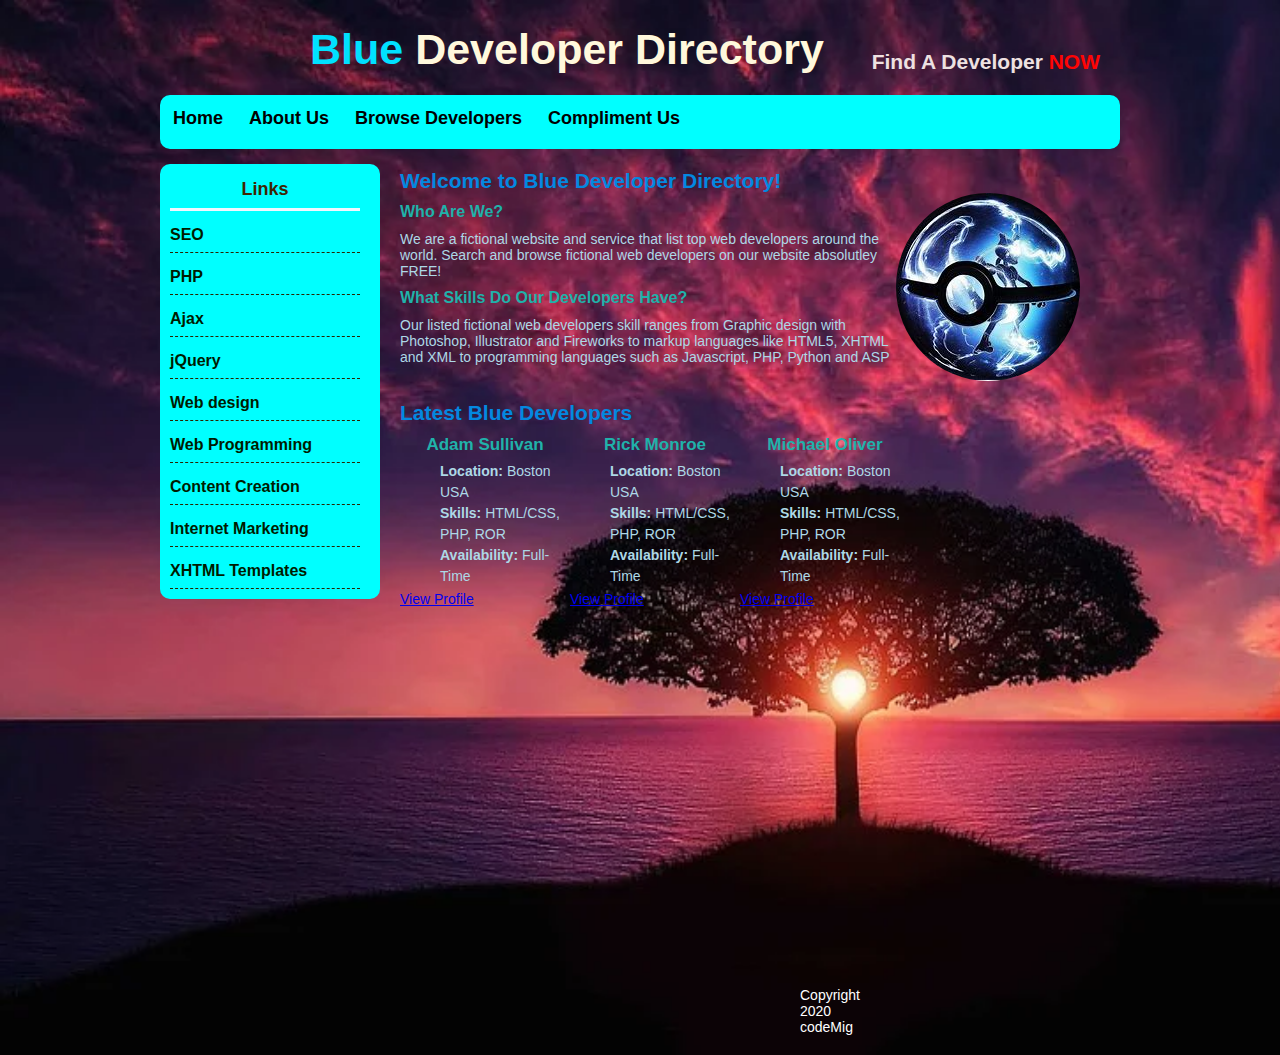
<file: index.html>
<!DOCTYPE html>
<html lang="en">
<head>
    <meta charset="UTF-8">
    <meta name="viewport" content="width=device-width, initial-scale=1.0">
    <title>Hopeful</title>
    <link rel="stylesheet" href="style.css" type="text/css">
</head>
<body>
    <div id="container">
        <header>
            <h1><span class="blue-text">Blue</span> Developer Directory</h1>
            <h2>Find A Developer <span class="white-text">NOW</span></h2>
        </header><!--header end-->
        
        <nav id="menu">
            <ul>
                <li class="menuitem"><a href="index.html">Home</a></li>
                <li class="menuitem"><a href="about.html">About Us</a></li>
                <li class="menuitem"><a href="browse.html">Browse Developers</a></li>
                <li class="menuitem"><a href="compliment.html">Compliment Us</a></li>
            </ul>
        </nav><!--menu end-->
        
        <nav id="leftmenu">
            <h3>Links</h3>
                <ul>
                    <li><a href="browse.html">SEO</a></li>
                    <li><a href="browse.html">PHP</a></li>
                    <li><a href="browse.html">Ajax</a></li>
                    <li><a href="browse.html">jQuery</a></li>
                    <li><a href="browse.html">Web design</a></li>
                    <li><a href="browse.html">Web Programming</a></li>
                    <li><a href="browse.html">Content Creation</a></li>
                    <li><a href="browse.html">Internet Marketing</a></li>
                    <li><a href="browse.html">XHTML Templates</a></li>
                </ul>
        </nav><!--leftmenu end-->
        
        <section>
            <h2>Welcome to Blue Developer Directory! </h2>
            <img class="float" src="logoP.png" alt="mew in pokeball">
                <h3>Who Are We?</h3>
                <p>We are a fictional website and service that list top web developers around the world. Search and browse fictional web developers on our website absolutley FREE!</p>
                <h3>What Skills Do Our Developers Have?</h3>
                <p>Our listed fictional web developers skill ranges from Graphic design with Photoshop, Illustrator and Fireworks to markup languages like HTML5, XHTML and XML to programming languages such as Javascript, PHP, Python and ASP</p>
        </section><!--content end-->
        
        <section>
         <h2>Latest Blue Developers</h2>
        <div class="developer">
            <h4>Adam Sullivan</h4>
                <ul>
                    <li><strong>Location: </strong> Boston USA</li>
                    <li><strong>Skills: </strong> HTML/CSS, PHP, ROR</li>
                    <li><strong>Availability:</strong> Full-Time
                </ul>
            <a href="#">View Profile</a>
        </div><!--developer end-->
        <div class="developer">
            <h4>Rick Monroe</h4>
                <ul>
                    <li><strong>Location: </strong> Boston USA</li>
                    <li><strong>Skills: </strong> HTML/CSS, PHP, ROR</li>
                    <li><strong>Availability:</strong> Full-Time
                </ul>
            <a href="#">View Profile</a>
        </div><!--developer end-->
        <div class="developer">
            <h4>Michael Oliver</h4>
                <ul>
                    <li><strong>Location: </strong> Boston USA</li>
                    <li><strong>Skills: </strong> HTML/CSS, PHP, ROR</li>
                    <li><strong>Availability:</strong> Full-Time
                </ul>
            <a href="#">View Profile</a>
        </div><!--developer end-->
        </section><!--content end-->
        </div><!--container end-->
        <div style="clear: both;"></div>
        <footer>Copyright 2020 codeMig</footer>
</body>
</html>
</file>
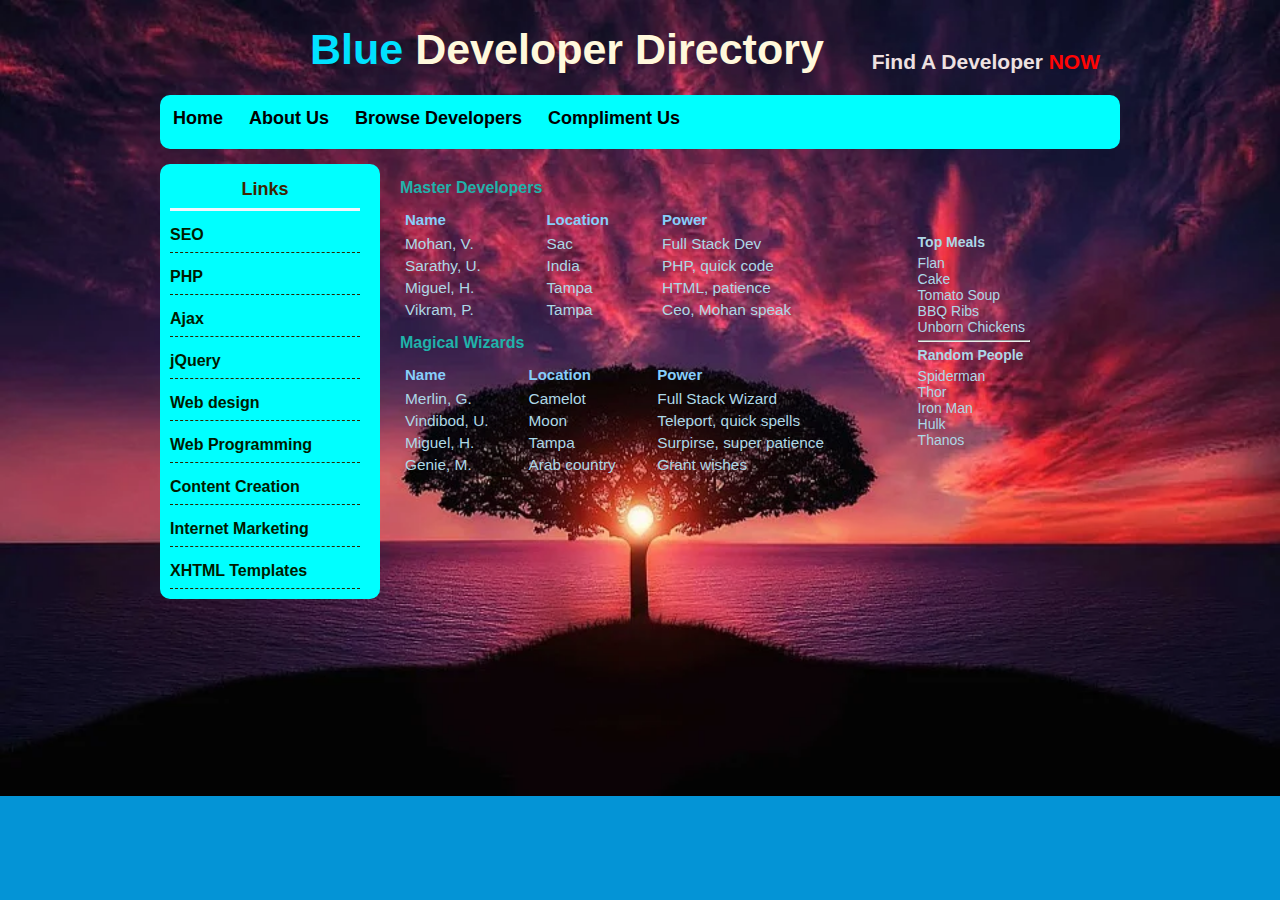
<file: browse.html>
<!DOCTYPE html>
<html lang="en">
<head>
    <meta charset="UTF-8">
    <meta name="viewport" content="width=device-width, initial-scale=1.0">
    <title>Hopeful</title>
    <link rel="stylesheet" href="style.css" type="text/css">
</head>
<body>
    <div id="container">
        <header>
            <h1><span class="blue-text">Blue</span> Developer Directory</h1>
            <h2>Find A Developer <span class="white-text">NOW</span></h2>
        </header><!--header end-->
        
        <nav id="menu">
            <ul>
                <li class="menuitem"><a href="index.html">Home</a></li>
                <li class="menuitem"><a href="about.html">About Us</a></li>
                <li class="menuitem"><a href="browse.html">Browse Developers</a></li>
                <li class="menuitem"><a href="compliment.html">Compliment Us</a></li>
            </ul>
        </nav><!--menu end-->
        
        <nav id="leftmenu">
            <h3>Links</h3>
                <ul>
                    <li><a href="browse.html">SEO</a></li>
                    <li><a href="browse.html">PHP</a></li>
                    <li><a href="browse.html">Ajax</a></li>
                    <li><a href="browse.html">jQuery</a></li>
                    <li><a href="browse.html">Web design</a></li>
                    <li><a href="browse.html">Web Programming</a></li>
                    <li><a href="browse.html">Content Creation</a></li>
                    <li><a href="browse.html">Internet Marketing</a></li>
                    <li><a href="browse.html">XHTML Templates</a></li>
                </ul>
        </nav><!--leftmenu end-->
        
        <section>
            <div id="browseContent">
            <h3>Master Developers</h3>
            <table width="500">
        <thead>
            <tr>
            <th>Name</th>
            <th>Location</th>
            <th>Power</th>    
            </tr>
        </thead>
        <tbody>
        <tr>
            <td>Mohan, V.</td>
            <td>Sac</td>
            <td>Full Stack Dev</td>
        </tr>
        <tr>
            <td>Sarathy, U.</td>
            <td>India</td>
            <td>PHP, quick code</td>
        </tr>
        <tr>
            <td>Miguel, H.</td>
            <td>Tampa</td>
            <td>HTML, patience</td>
        </tr>
        <tr>
            <td>Vikram, P.</td>
            <td>Tampa</td>
            <td>Ceo, Mohan speak</td>
        </tr>
        </tbody>
            </table>
            <h3>Magical Wizards</h3>
            <table width="500">
                <thead>
                    <tr>
                    <th>Name</th>
                    <th>Location</th>
                    <th>Power</th>    
                    </tr>
                </thead>
                <tbody>
                <tr>
                    <td>Merlin, G.</td>
                    <td>Camelot</td>
                    <td>Full Stack Wizard</td>
                </tr>
                <tr>
                    <td>Vindibod, U.</td>
                    <td>Moon</td>
                    <td>Teleport, quick spells</td>
                </tr>
                <tr>
                    <td>Miguel, H.</td>
                    <td>Tampa</td>
                    <td>Surpirse, super patience</td>
                </tr>
                <tr>
                    <td>Genie, M.</td>
                    <td>Arab country</td>
                    <td>Grant wishes</td>
                </tr>
                </tbody>
            </table>
        </div>
         <div id="sideList"> <!--meals and random people -->
            <h4>Top Meals</h4>
            <ol>
                <li>Flan</li>
                <li>Cake</li>
                <li>Tomato Soup</li>
                <li>BBQ Ribs</li>
                <li>Unborn Chickens</li>
            </ol>
            <hr />
            <h4>Random People</h4>
            <ul>
                <li>Spiderman</li>
                <li>Thor</li>
                <li>Iron Man</li>
                <li>Hulk</li>
                <li>Thanos</li>
            </ul>
        </div>
        </div><!--content end-->
        </section><!--content end-->
</body>
</html>
</file>
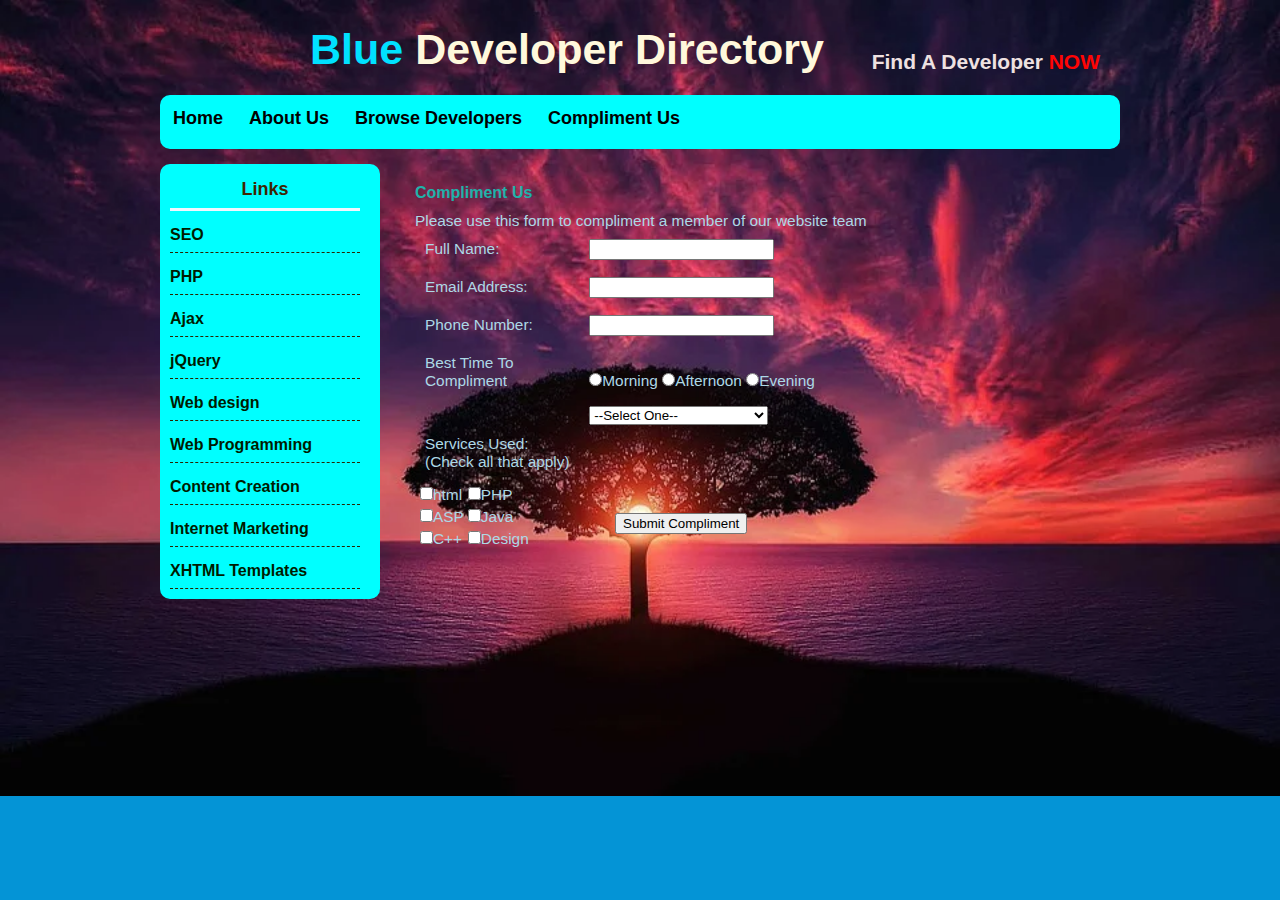
<file: compliment.html>
<!DOCTYPE html>
<html lang="en">
<head>
    <meta charset="UTF-8">
    <meta name="viewport" content="width=device-width, initial-scale=1.0">
    <title>Hopeful</title>
    <link rel="stylesheet" href="style.css" type="text/css">
</head>
<body>
    <div id="container">
        <header>
            <h1><span class="blue-text">Blue</span> Developer Directory</h1>
            <h2>Find A Developer <span class="white-text">NOW</span></h2>
        </header><!--header end-->
        
        <nav id="menu">
            <ul>
                <li class="menuitem"><a href="index.html">Home</a></li>
                <li class="menuitem"><a href="about.html">About Us</a></li>
                <li class="menuitem"><a href="browse.html">Browse Developers</a></li>
                <li class="menuitem"><a href="compliment.html">Compliment Us</a></li>
            </ul>
        </nav><!--menu end-->
        
        <nav id="leftmenu">
            <h3>Links</h3>
                <ul>
                    <li><a href="browse.html">SEO</a></li>
                    <li><a href="browse.html">PHP</a></li>
                    <li><a href="browse.html">Ajax</a></li>
                    <li><a href="browse.html">jQuery</a></li>
                    <li><a href="browse.html">Web design</a></li>
                    <li><a href="browse.html">Web Programming</a></li>
                    <li><a href="browse.html">Content Creation</a></li>
                    <li><a href="browse.html">Internet Marketing</a></li>
                    <li><a href="browse.html">XHTML Templates</a></li>
                </ul>
        </nav><!--leftmenu end-->
            </div><!--container end-->

            <section>
            <div id="complimentContent">
                <div style="width:750px;padding-left:10px;"><!--main div start-->
                    <h3>Compliment Us</h3>
                    <p>Please use this form to compliment a member of our website team</p>
                    <form action="process.php" method="POST">
                        <p>
                        <label for="name">Full Name:</label>
                        <input type="text" name="name">
                        </p>
                        <p>
                        <label for="email">Email Address:</label>
                        <input type="text" name="email">
                        </p>
                        <p>
                        <label for="Phone">Phone Number:</label>
                        <input type="text" name="Phone">
                        </p>
                        <p>
                        <label for="call">Best Time To Compliment</label>
                        <input type="radio" name="call" value="morning">Morning
                        <input type="radio" name="call" value="morning">Afternoon
                        <input type="radio" name="call" value="morning">Evening
                        </p>
                        <p>
                            <label for="compliments"></label>
                            <select type="list" name="compliment">
                            <option>--Select One--</option>
                                <option value="teamwork">Has great teamwork</option>
                                <option value="eyes">Has lovely Eyes</option>
                                <option value="commuicate">Super good communicator</option>
                                <option value="strategies">Has superior strategies</option>
                                <option value="not sure"></option>
                            </select>
                        </p>
                        <p>
                            <label for="services">Services Used: (Check all that apply) </label>
                            <table>
                                <tr>
                                    <td><input type="checkbox" name="services" value="html">html</td>
                                    <td><input type="checkbox" name="services" value="php">PHP</td>
                                </tr>
                                <tr>
                                    <td><input type="checkbox" name="services" value="asp">ASP</td>
                                    <td><input type="checkbox" name="services" value="java">Java</td>
                                </tr>
                                <tr>
                                    <td><input type="checkbox" name="services" value="c">C++</td>
                                    <td><input type="checkbox" name="services" value="design">Design</td>
                                </tr>
                            </table>
                        </p>
                        <p id="submit">
                            <input type="submit" name="submit" value="Submit Compliment">
                        </p>
                    </form>
                </div>
            </div>
        </section>
    </body>
</html>
</file>
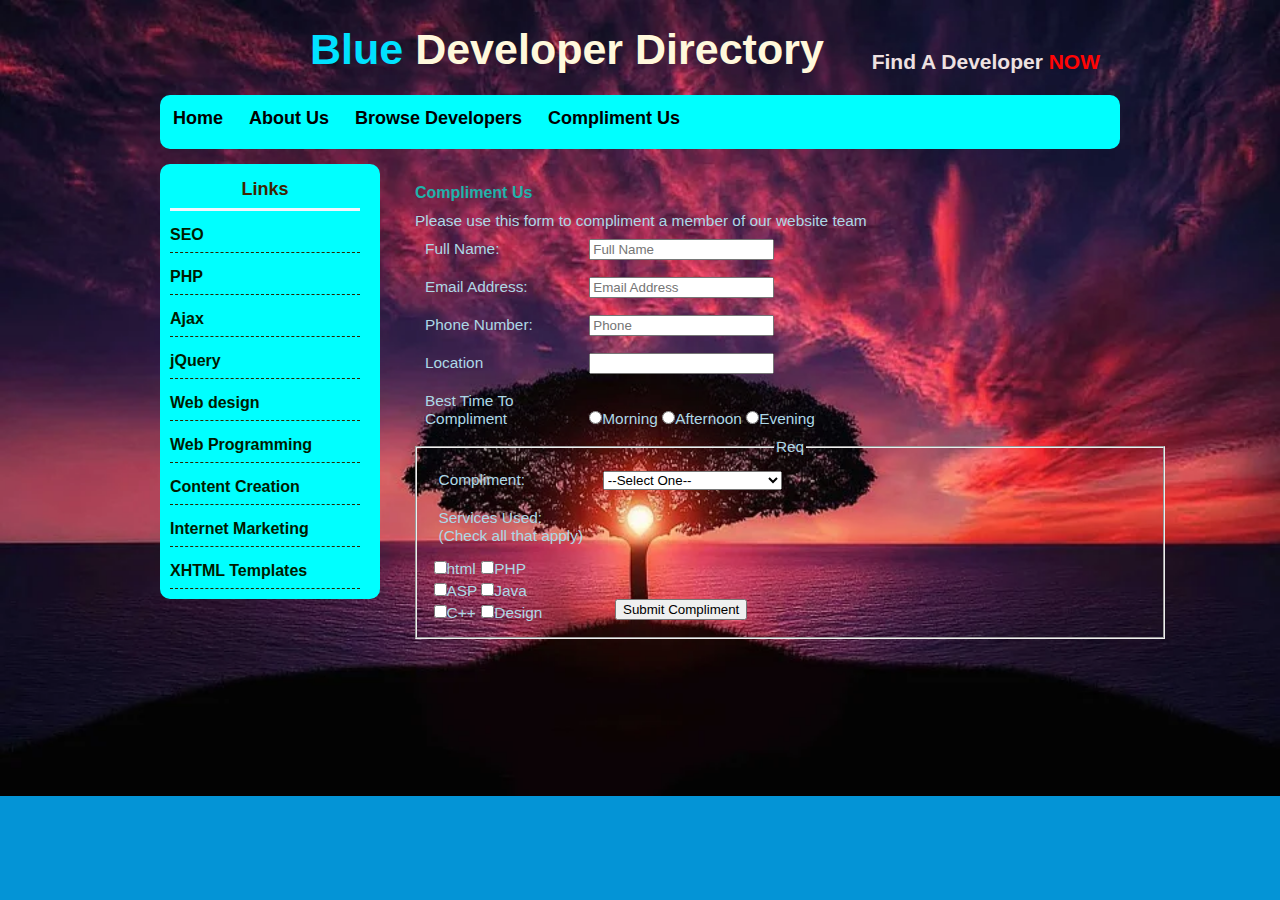
<file: compliment2.html>
<!DOCTYPE html>
<html lang="en">
<head>
    <meta charset="UTF-8">
    <meta name="viewport" content="width=device-width, initial-scale=1.0">
    <title>Hopeful2</title>
    <link rel="stylesheet" href="style.css" type="text/css">
</head>
<body>
    <div id="container">
        <header>
            <h1><span class="blue-text">Blue</span> Developer Directory</h1>
            <h2>Find A Developer <span class="white-text">NOW</span></h2>
        </header><!--header end-->
        
        <nav id="menu">
            <ul>
                <li class="menuitem"><a href="index.html">Home</a></li>
                <li class="menuitem"><a href="about.html">About Us</a></li>
                <li class="menuitem"><a href="browse.html">Browse Developers</a></li>
                <li class="menuitem"><a href="compliment.html">Compliment Us</a></li>
            </ul>
        </nav><!--menu end-->
        
        <nav id="leftmenu">
            <h3>Links</h3>
                <ul>
                    <li><a href="browse.html">SEO</a></li>
                    <li><a href="browse.html">PHP</a></li>
                    <li><a href="browse.html">Ajax</a></li>
                    <li><a href="browse.html">jQuery</a></li>
                    <li><a href="browse.html">Web design</a></li>
                    <li><a href="browse.html">Web Programming</a></li>
                    <li><a href="browse.html">Content Creation</a></li>
                    <li><a href="browse.html">Internet Marketing</a></li>
                    <li><a href="browse.html">XHTML Templates</a></li>
                </ul>
        </nav><!--leftmenu end-->
            </div><!--container end-->

            <section>
            <div id="complimentContent">
                <div style="width:750px;padding-left:10px;"><!--main div start-->
                    <h3>Compliment Us</h3>
                    <p>Please use this form to compliment a member of our website team</p>
                    <form action="process.php" method="POST">
                        <p>
                            <label for="name">Full Name:</label>
                            <input type="text" name="name" placeholder="Full Name" required>
                        </p>
                        <p>
                            <label for="email">Email Address:</label>
                            <input type="email" name="email" placeholder="Email Address" required>
                        </p>
                        <p>
                            <label for="Phone">Phone Number:</label>
                            <input type="tel" name="Phone" placeholder="Phone" required>
                        </p>
                        <p>
                            <label for="location">Location</label>
                            <input list="location">
                            <datalist id="location">
                                <option value="New York">
                                <option value="Texas">
                                <option value="Florida">
                            </datalist>
                        </p>
                        <p>
                            <label for="call">Best Time To Compliment</label>
                            <input type="radio" name="call" value="morning">Morning
                            <input type="radio" name="call" value="morning">Afternoon
                            <input type="radio" name="call" value="morning">Evening
                        </p>
                        <fieldset>
                        <legend>Req</legend>
                        <p>
                            <label for="compliments">Compliment:</label>
                            <select type="list" name="compliment">
                            <option>--Select One--</option>
                                <option value="teamwork">Has great teamwork</option>
                                <option value="eyes">Has lovely Eyes</option>
                                <option value="commuicate">Super good communicator</option>
                                <option value="strategies">Has superior strategies</option>
                                <option value="not sure"></option>
                            </select>
                        </p>
                        <p>
                            <label for="services">Services Used: (Check all that apply) </label>
                            <table>
                                <tr>
                                    <td><input type="checkbox" name="services" value="html">html</td>
                                    <td><input type="checkbox" name="services" value="php">PHP</td>
                                </tr>
                                <tr>
                                    <td><input type="checkbox" name="services" value="asp">ASP</td>
                                    <td><input type="checkbox" name="services" value="java">Java</td>
                                </tr>
                                <tr>
                                    <td><input type="checkbox" name="services" value="c">C++</td>
                                    <td><input type="checkbox" name="services" value="design">Design</td>
                                </tr>
                            </table>
                        </p>
                        </fieldset>
                        <p id="submit">
                            <input type="submit" name="submit" value="Submit Compliment">
                        </p>
                    </form>
                </div>
            </div>
        </section>
    </body>
</html>
</file>
<file: style.css>
*{
        margin: 0 auto 0 auto;
        text-align: left;
}
body {
    margin: 10px 0px 10px 0px;
    padding: 0;
    text-align: left;
    font-size: 14px;
    font-family: Arial, Helvetica, sans-serif;
    color: rgb(238, 225, 225);
    background-color: rgb(4, 148, 214);
    background-image:url(fav_pic.webp) ;
    background-repeat: no-repeat;
    background-size: cover;
}
#container{
    width: 960px;
}

header{
    width: 960px;
    height: 85px;
}
header h1{
    color: cornsilk;
    float: left;
    font-size: 43px;
    padding: 15px 0px 0px 150px;
}
header h1 span.blue-text{
    color: rgb(0, 225, 255);
}
header h2{
float: right;
color: cornsilk(0, 95, 139);
padding: 40px 20px 0px 0px;
}
header h2 span.white-text{
    color: rgb(255, 4, 4);
}
#menu{
    display: block;
    float: left;
    clear: both;
    width: 960px;
    height: 54px;
    background-color:aqua;
    border-radius:10px ;
}
#menu ul{
    list-style: none;
    padding: 0;
    margin-left: auto;
    width: 960px;
    padding-top: 13px;
}
#menu li{
    list-style: none;
    padding: 0px;
    display: inline;
}
#menu li a {
    float: left;
    color: black;
    text-decoration: none;
    text-align: center;
    font-size: 18px;
    font-weight: bold;
    padding: 0px 13px 0 13px;
}
#leftmenu {
    margin-top: 15px ;
    width: 190px ;
    float: left;
    border-radius: 10px;
    background: aqua;
    padding: 15px 20px 10px 10px;
}
#leftmenu a,#leftmenu a:visited{
    color: rgb(0, 27, 0);
    text-decoration: none;
    font-size: 16px;
    font-weight: bold;
}
#leftmenu ul{
    list-style: none;
    padding: 0;
}
#leftmenu li{
    list-style: none;
    padding: 15px 0 8px 0;
    border-bottom: 1px dashed rgb(41, 37, 0);
}
#leftmenu h3{
    color: rgb(63, 36, 1);
    padding: 0px;
    padding-bottom: 8px;
    border-bottom: aliceblue solid 3px;
    font-size: 18px;
    text-align: center;
}
section{
    display: block;
    width: 680px;
    margin: 20px 20px 0px 20px;
    float: left;
    color: lightblue;
}
.float{
    border-radius: 50%;
    float: right;
}
section h3{
    font-size: 16px;
    padding:10px 0px ;
    color: lightseagreen;
}
section h2{
    color: rgb(3, 136, 224);
}
.developer{
    width: 170px;
    float: left;
}
.developer ul{
    margin-bottom: 4px;
    list-style: none;
}
.developer li{
    list-style: none;
    line-height: 1.5em;
}
.developer h4{
    margin: 10px 0px 6px 0px;
    text-align: center;
    font-weight: bolder;
    color: lightseagreen;
    font-size: 17px;
}
#sideList{
    float: right;
    position: relative;
    bottom: 250px;
    right: 50px;
}
#sideList ol{
    list-style: none;
    padding: 5px 5px 5px 0px;
}
#sideList ul{
    list-style: none;
    padding: 5px 5px 5px 0px;
}
#sideList h4{
    padding-top: 5px;
}
table,tr,td,th{
    margin: 0px;
}
table{
    padding: 2px;
}
th{
    color: lightskyblue;
    font-size: 15px;
    padding: 0px 0px 4px 1px;
}
#browseContent{
    font-size: 110%;
}
#complimentContent{
    padding: 5px;
    font-size: 110%;
}
label{
    display: inline-block;
    width: 150px;
    padding: 10px;
}
#submit{
    padding-top: 0px;
    position: relative;
    left: 200px;
    bottom: 40px;
}
footer{
    text-align: center;
    color: white;
    background-color: black;
    padding: 10px 0px 10px 0px;
    margin-top: 370px;
    margin-left: 800px;
    margin-right: 800px;
    border-radius: 25%;
}
#aboutContent{
    position: relative;
}
</file>
